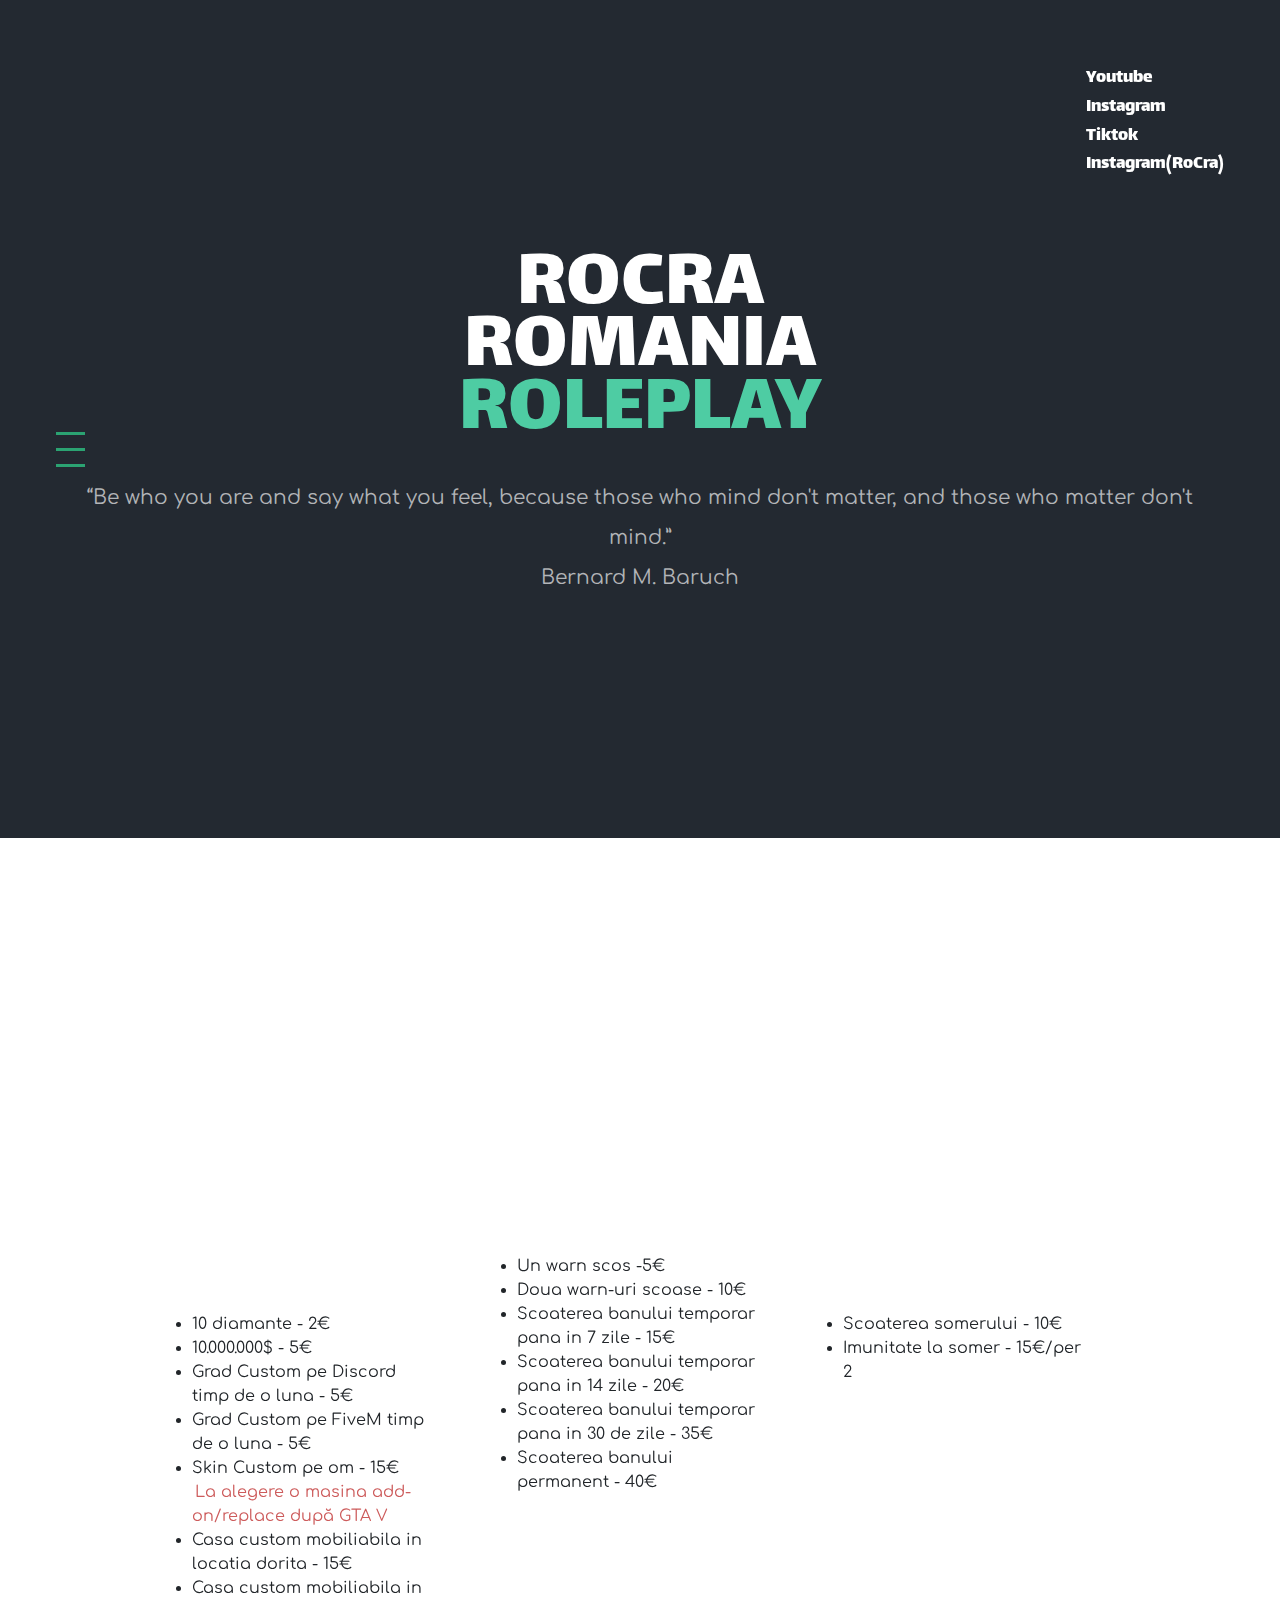
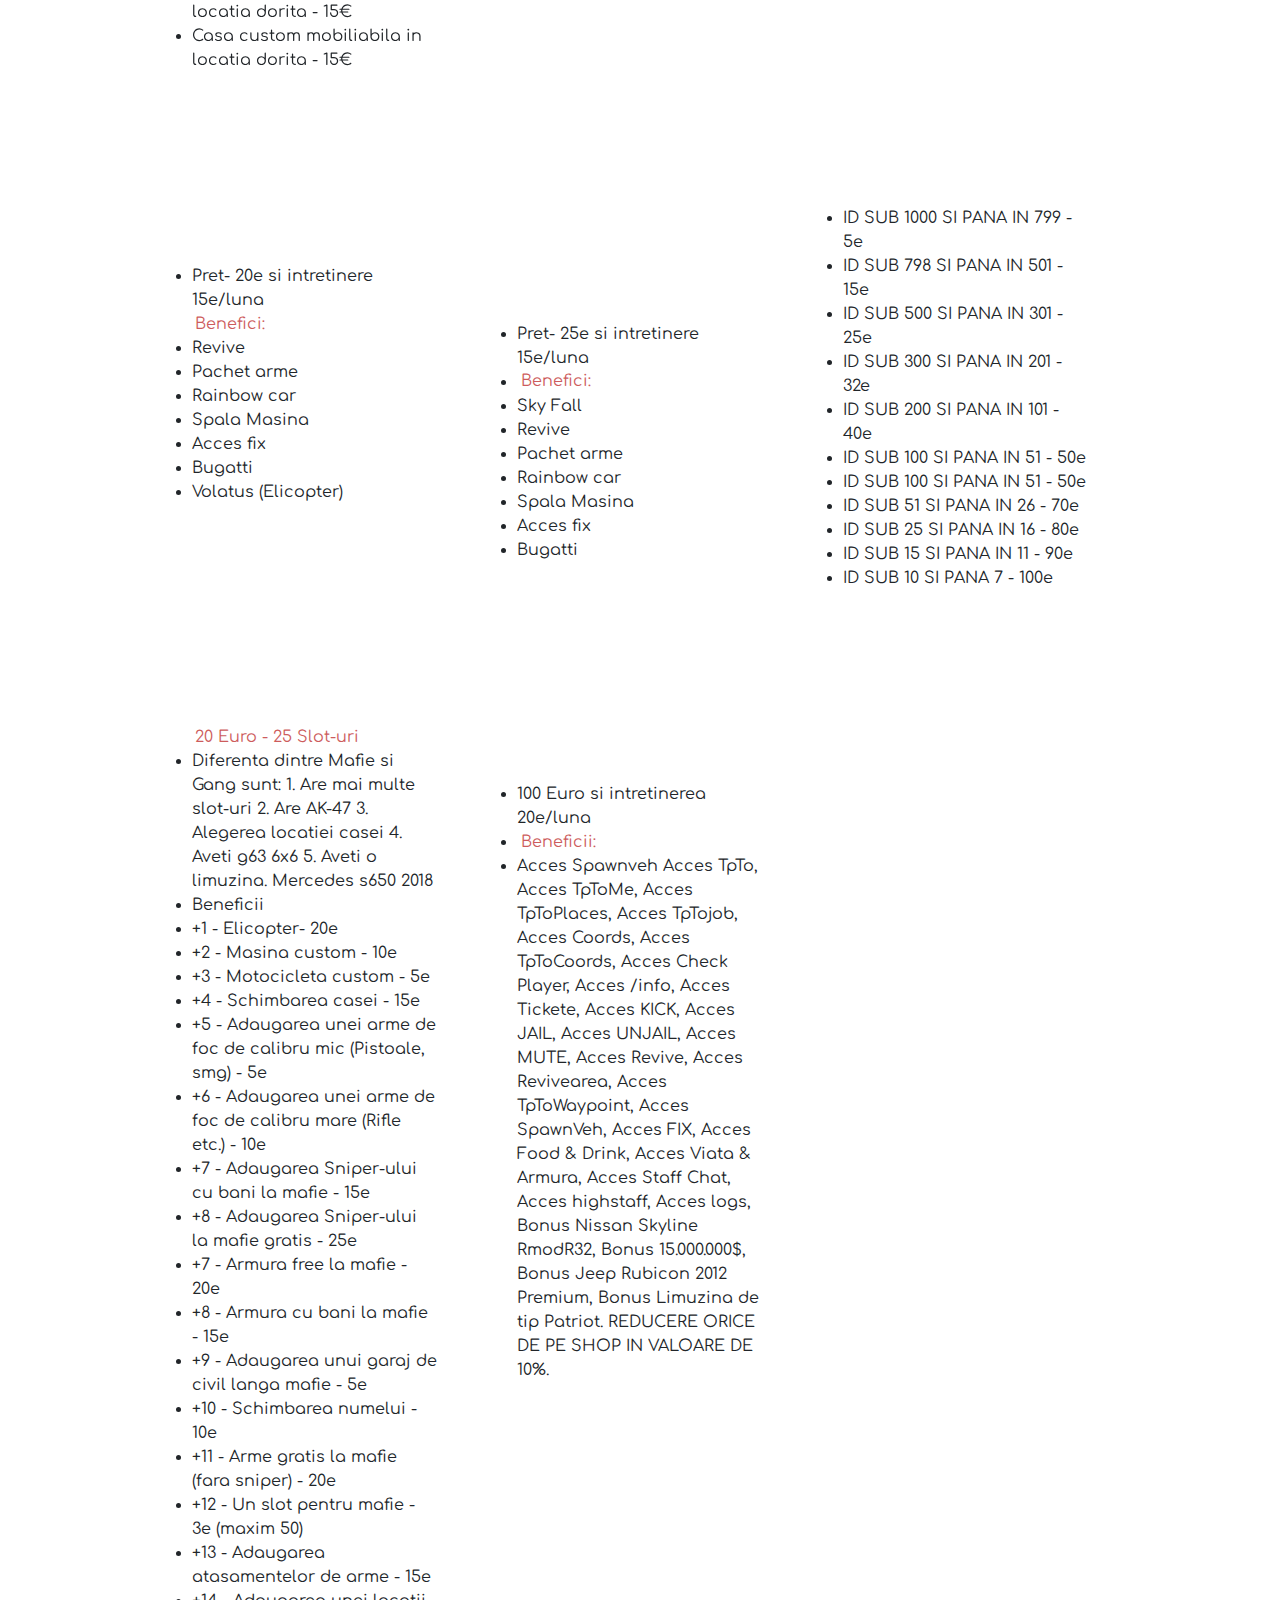
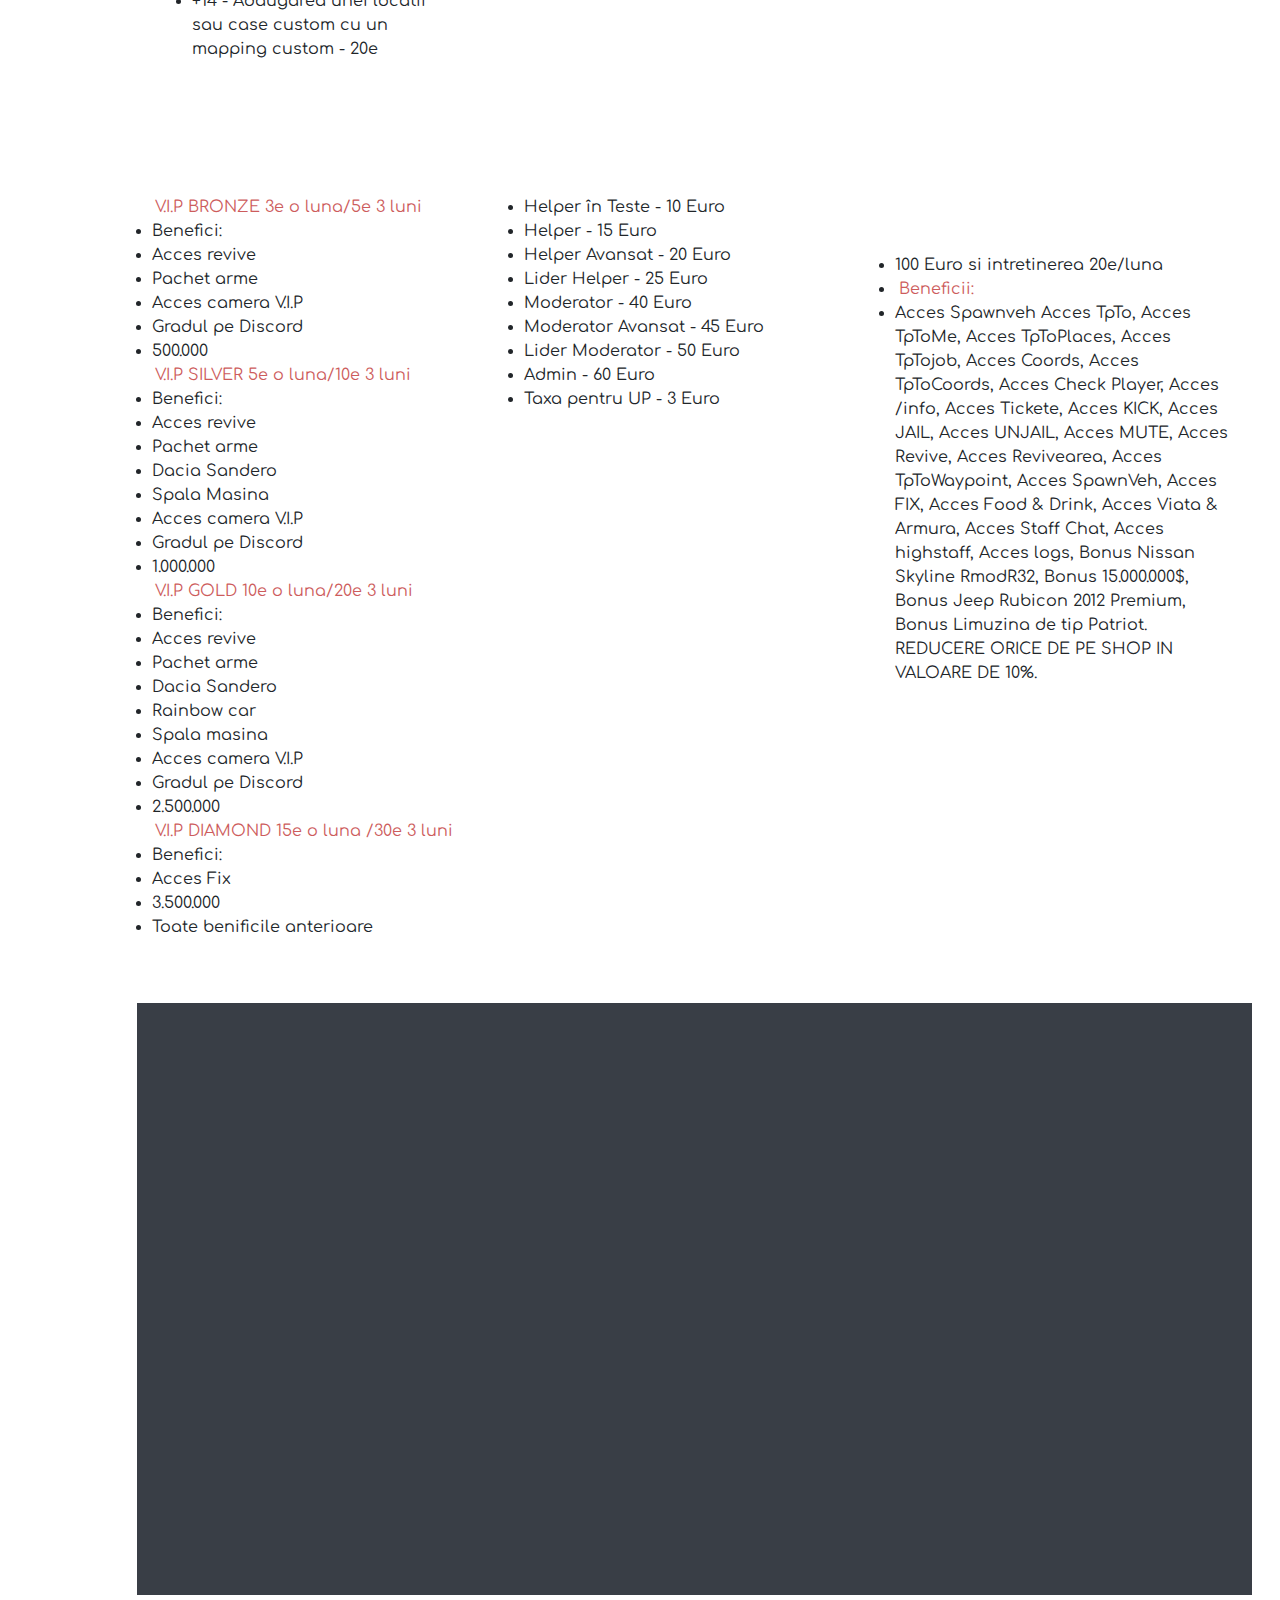
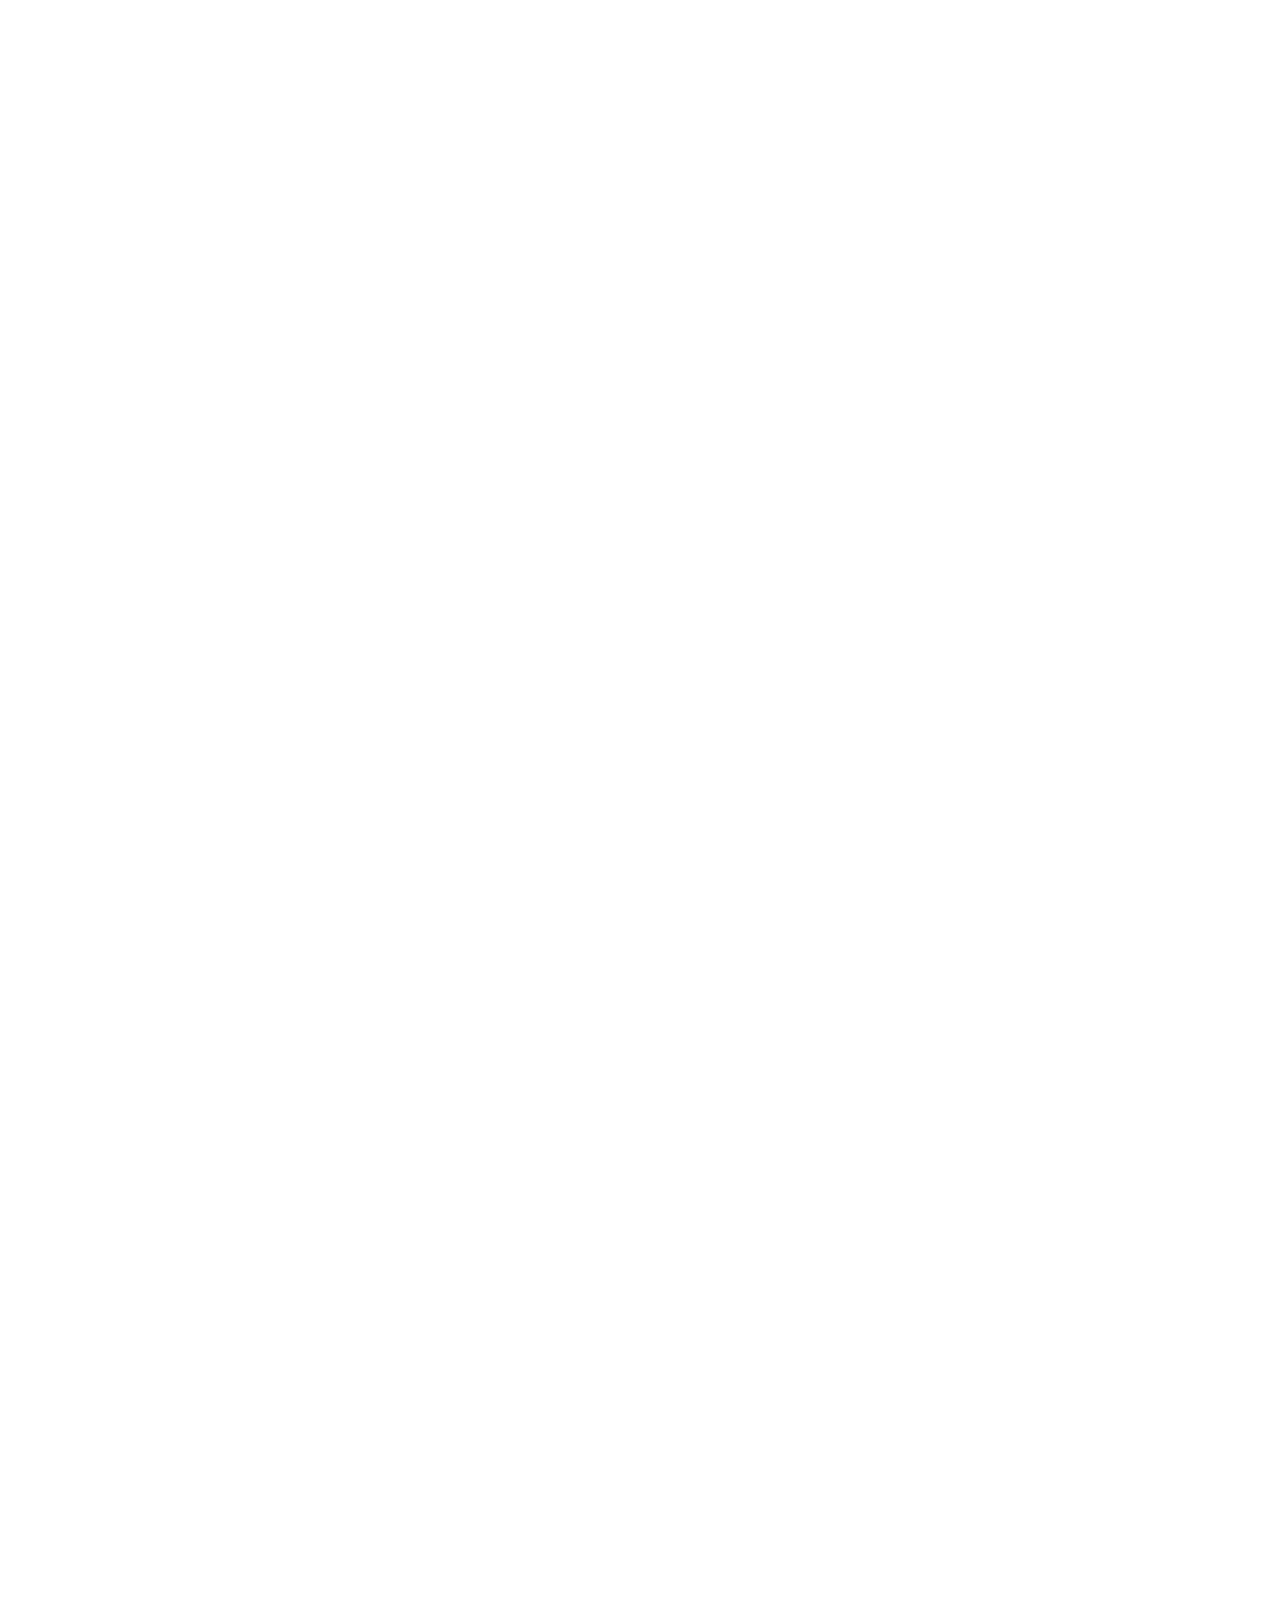
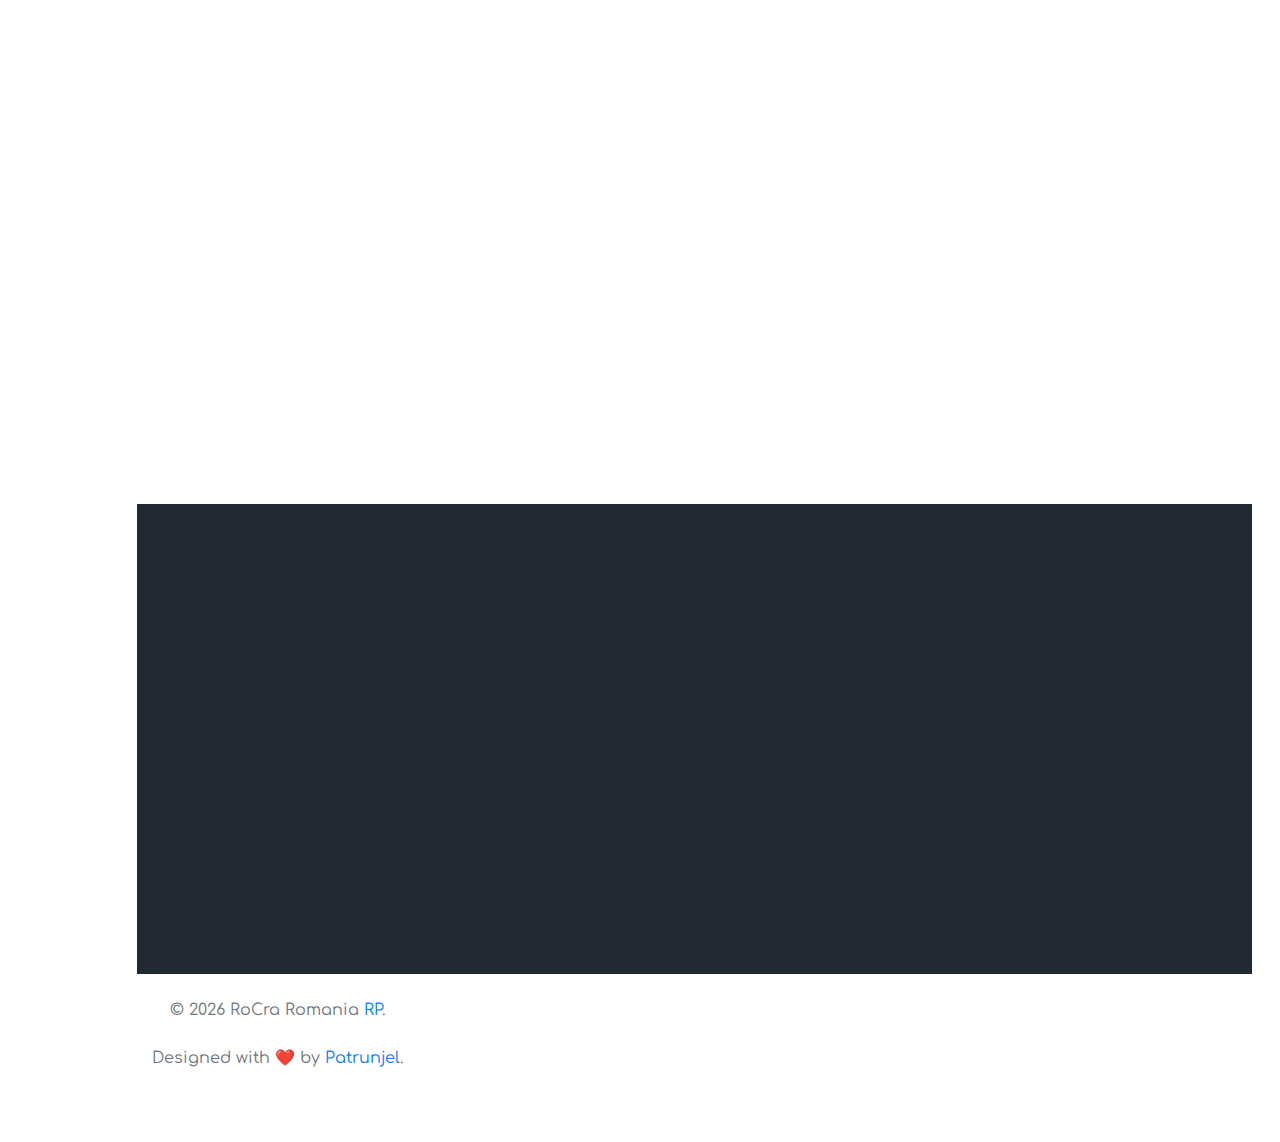
<file: about.html>
<!DOCTYPE html>
<html lang="en">
<head>
    <meta charset="UTF-8">
    <meta name="viewport" content="width=device-width, initial-scale=1.0">
    <title>RoCra/magazin</title>
    <link rel="stylesheet" type="text/css" href="css/bootstrap.min.css">
    <link rel="stylesheet" type="text/css" href="css/fontawesome-all.min.css">
    <link rel="stylesheet" type="text/css" href="css/style.css">
     <link rel="stylesheet" type="text/css" href="css/fonts.css">
        <link rel="icon" type="image/x-icon" href="favicon.ico">
</head>
<body class="inner-page">
<div class="menu-toggle">
    <div class="icon"></div>
</div>
<div class="main-menu">
  
    <div class="menu-links">
        <ul>
            <li><a href="index.html">Acasa</a></li>
            <li><a href="about.html">Magazin</a></li>

        </ul>
    </div>
    <div class="social-media">
     <div class="social-link-holder"><a href="https://www.youtube.com/channel/UCPhTqczQkxnj6daBM_M2HpQ">Youtube</a></div>
        <div class="social-link-holder"><a href="https://www.instagram.com/alex_margoi/">Instagram</a></div>
        <div class="social-link-holder"><a href="https://www.tiktok.com/@alexmaim">Tiktok</a></div>
        <div class="social-link-holder"><a href="https://www.instagram.com/rocraromania/">Instagram(RoCra)</a></div>
    </div>
</div>
<nav class="container-fluid cnav">
    <div class="row">
        <div class="col">
            <div class="logo-holder">
                <a href="index.html"><img class="logo" src="images/logo.svg" alt="CRE8"></a>
            </div>
        </div>
        <div class="col text-right">
            <div class="social-media">
            <div class="social-link-holder"><a href="https://www.youtube.com/channel/UCPhTqczQkxnj6daBM_M2HpQ">Youtube</a></div>
        <div class="social-link-holder"><a href="https://www.instagram.com/alex_margoi/">Instagram</a></div>
        <div class="social-link-holder"><a href="https://www.tiktok.com/@alexmaim">Tiktok</a></div>
        <div class="social-link-holder"><a href="https://www.instagram.com/rocraromania/">Instagram(RoCra)</a></div>
            </div>
        </div>
    </div>
</nav>
<header class="container-fluid header">
    <div class="row">
        <div class="col">
            <div class="lg-text">
                <span>RoCra </span><br>
                <span>Romania</span><br>
                <span class="other-color">Roleplay</span>
            </div>
            <div class="normal-text">
                <p>
“Be who you are and say what you feel, because those who mind don't matter, and those who matter don't mind.”<br> Bernard M. Baruch<br></p>
            </div>
        </div>
    </div>
</header>
<div class="container-fluid process-section">
    <div class="row">
        <div class="col">
            <div class="lg-text"><span class="other-color">DONATIILE SE FAC DOAR LUI MAIM!</span></div>
        </div>
    </div>
    <div class="row">
        <div class="col-md-4">
            <div class="text-box">
                <div class="title">Preturi beneficii in-game</div>
                <li>10 diamante - 2€</li>
                <li>10.000.000$ - 5€</li>
                <li>Grad Custom pe Discord timp de o luna - 5€</li>
                <li>Grad Custom pe FiveM timp de o luna - 5€</li>
                <li>Skin Custom pe om - 15€</li>
                <lu><mark>La alegere o masina add-on/replace după GTA V</lu></mark>
                 <li>Casa custom mobiliabila in locatia dorita - 15€</li>
                  <li>Casa custom mobiliabila in locatia dorita - 15€</li>
                   <li>Casa custom mobiliabila in locatia dorita - 15€</li>

            </div>
        </div>
        <div class="col-md-4">
            <div class="text-box">
                <div class="title">Preturi unban/ unwarn</div>
               <li>Un warn scos -5€</li>
                 <li>Doua warn-uri scoase - 10€</li>
                   <li>Scoaterea banului temporar pana in 7 zile - 15€</li>
                     <li>Scoaterea banului temporar pana in 14 zile - 20€</li>
                       <li>Scoaterea banului temporar pana in 30 de zile - 35€</li>
                       <li>Scoaterea banului permanent - 40€</li>
            </div>
        </div>
        <div class="col-md-4">
            <div class="text-box">
                <div class="title">Preturi beneficii discord:</div>
               <li>Scoaterea somerului - 10€</li>
               <li>Imunitate la somer - 15€/per 2</li>
            </div>
        </div>

    </div>
    <div class="row">
        <div class="col-md-4">
            <div class="text-box">
                <div class="title">Preturi Sponsor Menu</div>
            <li>Pret- 20e si intretinere 15e/luna</li>
           <lu><mark>Benefici:</mark></lu>
            <li>Revive</li>
            <li>Pachet arme</li>
            <li>Rainbow car</li>
            <li>Spala Masina</li>
            <li>Acces fix</li>
            <li>Bugatti</li>
            <li>Volatus (Elicopter)</li>
            </div>
        </div>
        <div class="col-md-4">
            <div class="text-box">
                <div class="title">Preturi Premium menu</div>
               <li>Pret- 25e si intretinere 15e/luna</li>
               <li><mark>Benefici:</mark></li>
               <li>Sky Fall</li>
               <li>Revive</li>
               <li>Pachet arme</li>
               <li>Rainbow car</li>
               <li>Spala Masina</li>
               <li>Acces fix</li>
               <li>Bugatti</li>
            </div>
        </div>
        <div class="col-md-4">
            <div class="text-box">
                <div class="title">Preturi Id-uri</div>
                <li>ID SUB 1000 SI PANA IN 799 - 5e</li>
                <li>ID SUB 798 SI PANA IN 501 - 15e</li>
                <li>ID SUB 500 SI PANA IN 301 - 25e</li>
                <li>ID SUB 300 SI PANA IN 201 - 32e</li>
                <li>ID SUB 200 SI PANA IN 101 - 40e</li>
                <li>ID SUB 100 SI PANA IN 51 - 50e</li>
                <li>ID SUB 100 SI PANA IN 51 - 50e</li>
                <li>ID SUB 51 SI PANA IN 26 - 70e</li>
                <li>ID SUB 25 SI PANA IN 16 - 80e</li>
                <li>ID SUB 15 SI PANA IN 11 - 90e</li>
                <li>ID SUB 10 SI PANA 7 - 100e</li>
        </div>
    </div>

        <div class="col-md-4">
            <div class="text-box">
                <div class="title">Pret MAFIE</div>
              <lu><mark>20 Euro - 25 Slot-uri</mark></lu>                 
             <li>Diferenta dintre Mafie si Gang sunt: 1. Are mai multe slot-uri 2. Are AK-47 3. Alegerea locatiei casei 4. Aveti g63 6x6 5. Aveti o limuzina. Mercedes s650 2018</li>             
                <li>Beneficii</li>
                <li>+1 - Elicopter- 20e</li>
                <li>+2 - Masina custom - 10e</li>
                <li>+3 - Motocicleta custom - 5e</li>
                <li>+4 - Schimbarea casei - 15e</li>
                <li>+5 - Adaugarea unei arme de foc de calibru mic (Pistoale, smg) - 5e</li>
                <li>+6 - Adaugarea unei arme de foc de calibru mare (Rifle etc.) - 10e</li>
                <li>+7 - Adaugarea Sniper-ului cu bani la mafie - 15e</li>
                <li>+8 - Adaugarea Sniper-ului la mafie gratis - 25e</li>
                <li>+7 - Armura free la mafie - 20e</li>
                <li>+8 - Armura cu bani la mafie - 15e</li>
                <li>+9 - Adaugarea unui garaj de civil langa mafie - 5e</li>
                <li>+10 - Schimbarea numelui - 10e</li>
                <li>+11 - Arme gratis la mafie (fara sniper) - 20e</li>
                <li>+12 - Un slot pentru mafie - 3e (maxim 50)</li>
                <li>+13 - Adaugarea atasamentelor de arme - 15e</li>
                <li>+14 - Adaugarea unei locatii sau case custom cu un mapping custom - 20e</li>
            </div>
        </div>
           <div class="col-md-4">
            <div class="text-box">
                <div class="title">Pret SUPPORT ROCRA</div>
                <li>100 Euro si intretinerea 20e/luna</li>
                <li><mark>Beneficii:</mark></li>
                <li>Acces Spawnveh Acces TpTo, Acces TpToMe, Acces TpToPlaces, Acces TpTojob, Acces Coords, Acces TpToCoords, Acces Check Player, Acces /info, Acces Tickete, Acces KICK, Acces JAIL, Acces UNJAIL, Acces MUTE, Acces Revive, Acces Revivearea, Acces TpToWaypoint, Acces SpawnVeh, Acces FIX, Acces Food & Drink, Acces Viata & Armura, Acces Staff Chat, Acces highstaff, Acces logs, Bonus Nissan Skyline RmodR32, Bonus 15.000.000$, Bonus Jeep Rubicon 2012 Premium, Bonus Limuzina de tip Patriot. REDUCERE ORICE DE PE SHOP IN VALOARE DE 10%.</li>
    </div>

    </div>
    <div class="row">
        <div class="col-md-4">
            <div class="text-box">
                <div class="title">Pret V.I.P:</div>
           <lu><mark>V.I.P BRONZE 3e o luna/5e 3 luni</mark></lu>
            <li>Benefici:</li>
            <li>Acces revive</li>
            <li>Pachet arme</li>
            <li>Acces camera V.I.P</li>
            <li>Gradul pe Discord</li>
            <li>500.000</li>
            <lu><mark>V.I.P SILVER 5e o luna/10e 3 luni</mark></lu>
            <li>Benefici:</li>    
            <li>Acces revive</li>   
            <li>Pachet arme</li>    
            <li>Dacia Sandero</li>
            <li>Spala Masina</li>
            <li>Acces camera V.I.P</li>
            <li>Gradul pe Discord</li>     
            <li>1.000.000</li>       
            <lu><mark>V.I.P GOLD 10e o luna/20e 3 luni</mark></lu>
            <li>Benefici:</li>
            <li>Acces revive</li>
            <li>Pachet arme</li>
            <li>Dacia Sandero</li>
            <li>Rainbow car</li>
            <li>Spala masina</li>
            <li>Acces camera V.I.P</li>
            <li>Gradul pe Discord</li>
            <li>2.500.000</li>
            <lu><mark>V.I.P DIAMOND 15e o luna /30e 3 luni</mark></lu>
            <li>Benefici:</li>
            <li>Acces Fix</li>
            <li>3.500.000</li>
            <li>Toate benificile anterioare</li>

         </div>
        </div>
        <div class="col-md-4">
            <div class="text-box">
                <div class="title">Pret STAFF</div>
             <li>Helper în Teste - 10 Euro</li>
             <li>Helper - 15 Euro</li>
             <li>Helper Avansat - 20 Euro</li>
             <li>Lider Helper - 25 Euro</li>
             <li>Moderator - 40 Euro</li>
             <li>Moderator Avansat - 45 Euro</li>   
             <li>Lider Moderator - 50 Euro</li>       
             <li>Admin - 60 Euro</li> 
             <li>Taxa pentru UP - 3 Euro</li> </div>
        </div>
        <div class="col-md-4">
            <div class="text-box">
                <div class="title">Pret SUPPORT ROCRA</div>
                <li>100 Euro si intretinerea 20e/luna</li>
                <li><mark>Beneficii:</mark></li>
                <li>Acces Spawnveh Acces TpTo, Acces TpToMe, Acces TpToPlaces, Acces TpTojob, Acces Coords, Acces TpToCoords, Acces Check Player, Acces /info, Acces Tickete, Acces KICK, Acces JAIL, Acces UNJAIL, Acces MUTE, Acces Revive, Acces Revivearea, Acces TpToWaypoint, Acces SpawnVeh, Acces FIX, Acces Food & Drink, Acces Viata & Armura, Acces Staff Chat, Acces highstaff, Acces logs, Bonus Nissan Skyline RmodR32, Bonus 15.000.000$, Bonus Jeep Rubicon 2012 Premium, Bonus Limuzina de tip Patriot. REDUCERE ORICE DE PE SHOP IN VALOARE DE 10%.</li>
    </div>
</div>
<div class="container-fluid team-section">
    <div class="row">
        <div class="col">
            <div class="extra-lg-text">
                <span>RoCra</span><br>
                <span>Romania</span><br>
                <span>Cumpara</span>
            </div>
        </div>
    </div>
    <div class="team-photos">
        <div class="team-photos-holder">
            <div class="photo-holder"><img src="images/team1.png" alt=""></div>
            <div class="photo-holder"><img src="images/team2.png" alt=""></div>
            <div class="photo-holder"><img src="images/team3.png" alt=""></div>
            <div class="photo-holder"><img src="images/team4.png" alt=""></div>
            <div class="photo-holder"><img src="images/team5.png" alt=""></div>
        </div>
    </div>
</div>
<div class="container-fluid jobs-section padding-for-team no-padding-bottom">
    <div class="row">
        <div class="col">
            <div class="lg-text"><span class="other-color">metode de plata</span></div>
        </div>
    </div>
    <div class="row job-box-row">
        <div class="col-sm-7">
            <div class="job-box">
                <div class="title">1. PayPal</div>
                <div class="subtitle">RoCra Romania RP</div>
            </div>
        </div>
        <div class="col-sm-5">
            <div class="btn-holder">
                <a href="https://discord.gg/mER8HRDT2K" class="cr-btn black ex-padding">Cumpara
</a>
            </div>
        </div>
    </div>
    <div class="row job-box-row">
        <div class="col-sm-7">
            <div class="job-box">
                <div class="title">2. Skrill</div>
                <div class="subtitle">RoCra Romania RP</div>
            </div>
        </div>
        <div class="col-sm-5">
            <div class="btn-holder">
                <a href="https://discord.gg/mER8HRDT2K" class="cr-btn black ex-padding">Cumpara
</a>
            </div>
        </div>
    </div>
    <div class="row job-box-row">
        <div class="col-sm-7">
            <div class="job-box">
                <div class="title">3. Paysafecard (De Romania)</div>
                <div class="subtitle">RoCra Romania RP</div>
            </div>
        </div>
        <div class="col-sm-5">
            <div class="btn-holder">
                <a href="https://discord.gg/mER8HRDT2K" class="cr-btn black ex-padding">Cumpara
</a>
            </div>
        </div>
    </div>
    <div class="row job-box-row">
        <div class="col-sm-7">
            <div class="job-box">
                <div class="title">4. Transfer bancar</div>
                <div class="subtitle">RoCra Romania RP</div>
            </div>
        </div>
        <div class="col-sm-5">
            <div class="btn-holder">
                <a href="https://discord.gg/mER8HRDT2K" class="cr-btn black ex-padding">Cumpara
</a>
            </div>
        </div>
    </div>
      <div class="row job-box-row">
        <div class="col-sm-7">
            <div class="job-box">
                <div class="title">5. Revolut</div>
                <div class="subtitle">RoCra Romania RP</div>
            </div>
        </div>
        <div class="col-sm-5">
            <div class="btn-holder">
                <a href="https://discord.gg/mER8HRDT2K" class="cr-btn black ex-padding">Cumpara
</a>
            </div>
        </div>
    </div>
      <div class="row job-box-row">
        <div class="col-sm-7">
            <div class="job-box">
                <div class="title">6. Skin-uri pe CS (1.5x)</div>
                <div class="subtitle">RoCra Romania RP</div>
            </div>
        </div>
        <div class="col-sm-5">
            <div class="btn-holder">
                <a href="https://discord.gg/mER8HRDT2K" class="cr-btn black ex-padding">Cumpara
</a>
            </div>
        </div>
    </div>
</div>
<div class="container-fluid clients-section">
    <div class="row">
        <div class="col">
            <div class="lg-text">
                <span>ATENTIE! </span><br>
                <span>BANI NU SE DAU</span><br>
                <span>INAPOI!</span><br>
            </div>
            <div class="normal-text">
                <p><mark>Daca sti ca nu esti in stare, nu mai dona ptr asa ceva</mark></p>
                <p><mark>TOATE DONATILE SE DAU LUI @1 | AlexMAIM 🦅 sau @2 | VAC YDA . Orice donatie data altei persoane, nu se va lua in considerare!</mark>
            </div>
            
        </div>
    </div>
</div>

<footer class="container-fluid footer">

        <div class="col">
            <div class="contact-info-holder">
                <div class="title">discord</div>
                <div class="contact-info"><a href="https://discord.gg/mER8HRDT2K">discord.gg/mER8HRDT2K</a></div>
                <div class="social-media">
                    <div class="social-link-holder"><a href="https://www.youtube.com/channel/UCPhTqczQkxnj6daBM_M2HpQ">Youtube</a></div>
        <div class="social-link-holder"><a href="https://www.instagram.com/alex_margoi/">Instagram</a></div>
        <div class="social-link-holder"><a href="https://www.tiktok.com/@alexmaim">Tiktok</a></div>
        <div class="social-link-holder"><a href="https://www.instagram.com/rocraromania/">Instagram(RoCra)</a></div>
                </div>
            </div>
        </div>
    </div>
     <div class="row">
            <div class="col-12">
                <div class="text-center">
                      <p class="my-4 text-muted">©
                        <script>document.write(new Date().getFullYear())</script> RoCra Romania <i
                            class="mdi mdi-heart text-danger"></i>  <a href="https://discord.gg/mER8HRDT2K"
                            target="_blank" class="text-reset">RP</a>.
                    </p>
                    <p class="my-4 text-muted">
                        Designed with ❤️ <i
                            class="mdi mdi-heart text-danger"></i> by <a href="https://discord.com/users/906988239838122025"
                            target="_blank" class="text-reset">Patrunjel</a>.
                    </p>
                </div>
            </div>
</footer>
<script src="js/jquery.min.js"></script>
<script src="js/popper.min.js"></script>
<script src="js/bootstrap.min.js"></script>
<script src="js/anime.min.js"></script>
<script src="js/scrollreveal.min.js"></script>
<script src="js/main.js"></script>
</body>
</html>
</file>
<file: css/style.css>
/*------------------------------------------------------------------
 * Theme Name: CRE8
 * Theme URI: https://www.brandio.io/envato/cre8
 * Author: Brandio
 * Author URI: https://www.brandio.io/
 * Description: A Bootstrap Responsive HTML5 Template
 * Version: 1.0
 * Licensed under MIT (https://github.com/twbs/bootstrap/blob/master/LICENSE)
 * Bootstrap v4.1 (http://getbootstrap.com)
 * Copyright 2019 Brandio.
 -------------------------------------------------------------------*/
/*------------------------------------------------------------------
[Table of contents]

1. General Styles.
2. Header Styles
3. Box Contentt Styles
4. Default Content Styles
5. Clients Section Styles
6. Other Content Styles
7. Process Section Styles
8. Team Section Styles
9. Jobs Section Styles
10. Blog Section Styles
11. Post Section Styles
12. Few Contact Styles
13. Jobs Section Styles
14. Social Row Styles
15. Project Info Styles
16. Footer Styles
17. Responsive Styles.
-------------------------------------------------------------------*/
@import url("https://fonts.googleapis.com/css?family=Comfortaa&display=swap");

@import url("https://fonts.googleapis.com/css?family=Lalezar&display=swap");
/* -----------------------------------
    1 - General Styles
------------------------------------*/
::selection {
    background-color: rgba(137, 139, 145, 0.7);
}

*, body {
    font-family: 'Comfortaa', cursive;
    font-weight: 400;
    -webkit-font-smoothing: antialiased;
    text-rendering: optimizeLegibility;
    -moz-osx-font-smoothing: grayscale;
}

h1, h2, h3, h4, h5, h6 {
    font-family: "Lalezar", cursive;
}

.cr-btn {
    display: inline-block;
    font-family: "Lalezar", cursive;
    font-size: 1.45rem;
    color: #fff;
    text-transform: uppercase;
    padding: 1.3rem 2.1rem 1rem;
    border-radius: 10rem;
    -webkit-box-shadow: inset 0 0 0 0.25rem #fff;
    box-shadow: inset 0 0 0 0.25rem #fff;
    -webkit-transition: all 0.3s ease-in-out;
    transition: all 0.3s ease-in-out;
}

.cr-btn:hover, .cr-btn:focus {
    color: #232931;
    text-decoration: none;
    -webkit-box-shadow: inset 0 0 0 3.25rem #fff;
    box-shadow: inset 0 0 0 3.25rem #fff;
}

.cr-btn.primary {
    color: #fff;
    -webkit-box-shadow: inset 0 0 0 0.28rem #4ECCA3;
    box-shadow: inset 0 0 0 0.28rem #4ECCA3;
}

.cr-btn.primary:hover, .cr-btn.primary:focus {
    color: #fff;
    -webkit-box-shadow: inset 0 0 0 3.25rem #4ECCA3;
    box-shadow: inset 0 0 0 3.25rem #4ECCA3;
}

.cr-btn.black {
    color: #000;
    -webkit-box-shadow: inset 0 0 0 0.28rem #000;
    box-shadow: inset 0 0 0 0.28rem #000;
}

.cr-btn.black:hover, .cr-btn.black:focus {
    color: #fff;
    -webkit-box-shadow: inset 0 0 0 3.25rem #000;
    box-shadow: inset 0 0 0 3.25rem #000;
}

.cr-btn.ex-padding {
    padding: 1.3rem 3.7rem 1rem;
}

body {
    overflow-x: hidden;
    -webkit-transition: all 500ms cubic-bezier(1, -0.02, 0.25, 0.75);
    transition: all 500ms cubic-bezier(1, -0.02, 0.25, 0.75);
}

body.menu-open {
    padding-left: 30rem;
}

.menu-toggle {
    position: fixed;
    z-index: 99999;
    width: 1.8rem;
    height: 2.2rem;
    cursor: pointer;
    left: 3.5rem;
    top: 50%;
    margin-top: -1.1rem;
    mix-blend-mode: difference;
    -webkit-transition: all 500ms cubic-bezier(1, -0.02, 0.25, 0.75);
    transition: all 500ms cubic-bezier(1, -0.02, 0.25, 0.75);
}

.menu-toggle .icon {
    position: absolute;
    display: inline-block;
    top: 0;
    left: 0;
    width: 100%;
    height: 3px;
    background-color: #4ECCA3;
    -webkit-transition: all 0.4s ease;
    transition: all 0.4s ease;
}

.menu-toggle .icon:before, .menu-toggle .icon:after {
    content: "";
    position: absolute;
    left: 0;
    width: 100%;
    height: 100%;
    background-color: #4ECCA3;
    -webkit-transform-origin: center;
    -moz-transform-origin: center;
    -ms-transform-origin: center;
    transform-origin: center;
    -webkit-transition: all 0.4s ease;
    transition: all 0.4s ease;
}

.menu-toggle .icon:before {
    top: 1rem;
}

.menu-toggle .icon:after {
    top: 2rem;
}

.menu-toggle.open {
    left: 29.1rem;
}

.menu-toggle.open .icon {
    background-color: transparent;
}

.menu-toggle.open .icon:before {
    -webkit-transform: rotate(45deg) scaleX(1.4);
    -moz-transform: rotate(45deg) scaleX(1.4);
    -ms-transform: rotate(45deg) scaleX(1.4);
    transform: rotate(45deg) scaleX(1.4);
}

.menu-toggle.open .icon:after {
    top: 1rem;
    -webkit-transform: rotate(-45deg) scaleX(1.4);
    -moz-transform: rotate(-45deg) scaleX(1.4);
    -ms-transform: rotate(-45deg) scaleX(1.4);
    transform: rotate(-45deg) scaleX(1.4);
}

.main-menu {
    position: fixed;
    top: 0;
    left: -30rem;
    height: 100%;
    width: 30rem;
    background-color: #393E46;
    text-align: right;
    padding: 3rem 4rem;
    overflow-y: hidden;
    z-index: 9999;
    -webkit-transition: all 500ms cubic-bezier(1, -0.02, 0.25, 0.75);
    transition: all 500ms cubic-bezier(1, -0.02, 0.25, 0.75);
}

.main-menu.opened {
    left: 0;
}

.main-menu .contant-info {
    margin-bottom: 4rem;
}

.main-menu .contant-info div {
    font-family: "Lalezar", cursive;
    font-size: 1.3rem;
    color: #777A80;
}

.main-menu .contant-info div a {
    font-family: "Lalezar", cursive;
    font-size: 1.3rem;
    color: #777A80;
    -webkit-transition: all 0.3s ease;
    transition: all 0.3s ease;
}

.main-menu .contant-info div a:hover, .main-menu .contant-info div a:focus {
    color: #4ECCA3;
    text-decoration: none;
}

.main-menu .menu-links {
    margin-bottom: 6rem;
}

.main-menu .menu-links ul {
    padding: 0;
    margin: 0;
    list-style: none;
}

.main-menu .menu-links ul li {
    overflow: hidden;
    padding-top: 0.5rem;
}

.main-menu .menu-links ul li a {
    display: inline-block;
    font-size: 5.3rem;
    line-height: 3.4rem;
    font-family: "Lalezar", cursive;
    color: #14181C;
    text-transform: uppercase;
    -webkit-transition: all 0.5s ease;
    transition: all 0.5s ease;
}

.main-menu .menu-links ul li a:hover, .main-menu .menu-links ul li a:focus {
    color: #fff;
    text-decoration: none;
}

.main-menu .social-media {
    display: inline-block;
    opacity: 1;
    pointer-events: all;
    -webkit-transform: translateY(0);
    -moz-transform: translateY(0);
    -ms-transform: translateY(0);
    transform: translateY(0);
    -webkit-transition: all 0.3s ease;
    transition: all 0.3s ease;
}

.main-menu .social-media .social-link-holder {
    text-align: right;
}

.main-menu .social-media .social-link-holder a {
    font-size: 1.2rem;
    font-family: "Lalezar", cursive;
    color: #A8AAAD;
    -webkit-transition: all 0.3s ease;
    transition: all 0.3s ease;
}

.main-menu .social-media .social-link-holder a:hover, .main-menu .social-media .social-link-holder a:focus {
    color: #8b8d91;
    text-decoration: none;
}

/* -----------------------------------
    2 - Header Styles
------------------------------------*/
.cnav {
    position: fixed;
    width: 100%;
    z-index: 999;
    padding: 4rem 3.5rem;
    pointer-events: none;
    -webkit-transition: all 0.3s ease;
    transition: all 0.3s ease;
}

.cnav .logo-holder {
    display: inline-block;
    pointer-events: all;
}

.cnav .logo-holder img {
    width: 2.4rem;
}

.cnav .social-media {
    display: inline-block;
    opacity: 1;
    pointer-events: all;
    -webkit-transform: translateY(0);
    -moz-transform: translateY(0);
    -ms-transform: translateY(0);
    transform: translateY(0);
    -webkit-transition: all 0.3s ease;
    transition: all 0.3s ease;
}

.cnav .social-media .social-link-holder {
    text-align: left;
}

.cnav .social-media .social-link-holder a {
    font-size: 1.2rem;
    font-family: "Lalezar", cursive;
    color: #fff;
    -webkit-transition: all 0.3s ease;
    transition: all 0.3s ease;
}

.cnav .social-media .social-link-holder a:hover, .cnav .social-media .social-link-holder a:focus {
    color: #898b91;
    text-decoration: none;
}

.cnav .social-media.hide {
    -webkit-transform: translateY(-13rem);
    -moz-transform: translateY(-13rem);
    -ms-transform: translateY(-13rem);
    transform: translateY(-13rem);
}

.cnav.blend {
    mix-blend-mode: difference;
}

.header {
    background-color: #232931;
    text-align: center;
    padding: 16rem 3.5rem 14rem;
}

.header .mouse-scroll {
    position: absolute;
    display: inline-block;
    bottom: 3rem;
    left: 50%;
    margin-left: -0.8rem;
    width: 1.6rem;
    height: 2.4rem;
    border-radius: 2rem;
    background-color: rgba(255, 255, 255, 0.15);
    pointer-events: none;
    -webkit-box-shadow: 0 0.3rem 5rem rgba(0, 0, 0, 0.24);
    box-shadow: 0 0.3rem 5rem rgba(0, 0, 0, 0.24);
    -webkit-transition: all 0.6s ease;
    transition: all 0.6s ease;
}

.header .mouse-scroll:before {
    position: absolute;
    content: "";
    top: 0.5rem;
    left: 50%;
    margin-left: -0.1rem;
    width: 0.2rem;
    height: 0.4rem;
    border-radius: 1rem;
    background-color: rgba(255, 255, 255, 0.21);
    -webkit-animation: m-an 2s ease infinite;
    -moz-animation: m-an 2s ease infinite;
    -ms-animation: m-an 2s ease infinite;
    animation: m-an 2s ease infinite;
}

.header .mouse-scroll.hide {
    opacity: 0;
}

.header .mouse-scroll.hide:before {
    opacity: 0;
    -webkit-animation: none;
    -moz-animation: none;
    -ms-animation: none;
    animation: none;
    -webkit-transition: all 0.6s ease;
    transition: all 0.6s ease;
}

@-webkit-keyframes m-an {
    0% {
        top: 0.5rem;
        height: 0.2rem;
        opacity: 0;
    }

    15% {
        top: 0.7rem;
        height: 0.6rem;
        opacity: 1;
    }

    50% {
        top: 0.9rem;
        height: 0.6rem;
        opacity: 1;
    }

    70% {
        top: 1rem;
        height: 0.5rem;
        opacity: 1;
    }

    90% {
        top: 1.2rem;
        height: 0.5rem;
        opacity: 0;
    }

    100% {
        top: 1.2rem;
        height: 0.5rem;
        opacity: 0;
    }
}

@-moz-keyframes m-an {
    0% {
        top: 0.5rem;
        height: 0.2rem;
        opacity: 0;
    }

    15% {
        top: 0.7rem;
        height: 0.6rem;
        opacity: 1;
    }

    50% {
        top: 0.9rem;
        height: 0.6rem;
        opacity: 1;
    }

    70% {
        top: 1rem;
        height: 0.5rem;
        opacity: 1;
    }

    90% {
        top: 1.2rem;
        height: 0.5rem;
        opacity: 0;
    }

    100% {
        top: 1.2rem;
        height: 0.5rem;
        opacity: 0;
    }
}

@-ms-keyframes m-an {
    0% {
        top: 0.5rem;
        height: 0.2rem;
        opacity: 0;
    }

    15% {
        top: 0.7rem;
        height: 0.6rem;
        opacity: 1;
    }

    50% {
        top: 0.9rem;
        height: 0.6rem;
        opacity: 1;
    }

    70% {
        top: 1rem;
        height: 0.5rem;
        opacity: 1;
    }

    90% {
        top: 1.2rem;
        height: 0.5rem;
        opacity: 0;
    }

    100% {
        top: 1.2rem;
        height: 0.5rem;
        opacity: 0;
    }
}

@keyframes m-an {
    0% {
        top: 0.5rem;
        height: 0.2rem;
        opacity: 0;
    }

    15% {
        top: 0.7rem;
        height: 0.6rem;
        opacity: 1;
    }

    50% {
        top: 0.9rem;
        height: 0.6rem;
        opacity: 1;
    }

    70% {
        top: 1rem;
        height: 0.5rem;
        opacity: 1;
    }

    90% {
        top: 1.2rem;
        height: 0.5rem;
        opacity: 0;
    }

    100% {
        top: 1.2rem;
        height: 0.5rem;
        opacity: 0;
    }
}

.extra-lg-text {
    color: #fff;
    text-align: center;
    font-family: "Lalezar", cursive;
    font-size: 6.9rem;
    line-height: 5rem;
    text-transform: uppercase;
}

.extra-lg-text span {
    display: inline-block;
    font-family: "Lalezar", cursive;
}

.extra-lg-text .other-color {
    color: #4ECCA3;
    font-family: "Lalezar", cursive;
}

/*
.inner-page{
    .header{
        background-color: #393E46;
    }
}
*/
/* -----------------------------------
    3 - Box Contentt Styles
------------------------------------*/
.box-content {
    padding: 0;
}

.box-content .row {
    margin: 0;
}

.box-content .row div[class^="col"] {
    padding: 0;
}

.boxy {
    position: relative;
    height: 100%;
    padding: 12rem 6rem;
}

.boxy h1.title {
    font-size: 4.1rem;
    line-height: 3.4rem;
    margin: 0;
    margin-bottom: 3rem;
}

.boxy .text ul {
    padding: 0;
    margin: 0;
    list-style: none;
}

.boxy .text ul li {
    font-family: "Lalezar", cursive;
    text-transform: uppercase;
    font-size: 1.2rem;
}

.boxy .bottom-text {
    text-align: center;
}

.boxy .bottom-text .link {
    font-family: "Lalezar", cursive;
    text-transform: uppercase;
    color: #fff;
    font-size: 1.3rem;
}

.boxy .bottom-text .link a {
    font-family: "Lalezar", cursive;
    text-transform: uppercase;
    color: #fff;
    font-size: 1.3rem;
    -webkit-transition: all 0.3s ease;
    transition: all 0.3s ease;
}

.boxy .bottom-text .link a:hover, .boxy .bottom-text .link a:focus {
    color: #abadb3;
    text-decoration: none;
}

.boxy .bottom-text .text {
    color: #fff;
    font-size: 1.2rem;
}

.boxy .project-link-full {
    position: absolute;
    display: inline-block;
    top: 0;
    left: 0;
    width: 100%;
    height: 100%;
}

.boxy.c1-color {
    background-color: #EEEEEE;
}

.boxy.c1-color h1.title {
    color: #232931;
}

.boxy.c1-color .text {
    color: rgba(0, 0, 0, 0.66);
}

.boxy.c1-color .slg-text {
    color: #232931;
}

.boxy.c1-color .normal-lg-text p {
    color: rgba(0, 0, 0, 0.66);
}

.boxy.primary-color {
    background-color: #4ECCA3;
}

.boxy.primary-color h1.title {
    color: #232931;
}

.boxy.primary-color .text {
    color: rgba(0, 0, 0, 0.66);
}

.boxy.primary-color .slg-text {
    color: #fff;
}

.boxy.primary-color .normal-lg-text p {
    color: #fff;
}

.boxy.default-color {
    background-color: #232931;
}

.boxy.default-color h1.title {
    color: #EEEEEE;
}

.boxy.default-color .text {
    color: rgba(216, 216, 216, 0.66);
}

.boxy.default-color .slg-text {
    color: #fff;
}

.boxy.default-color .normal-lg-text p {
    color: rgba(255, 255, 255, 0.66);
}

.boxy.c2-color {
    background-color: #393E46;
}

.boxy.c2-color h1.title {
    color: #EEEEEE;
}

.boxy.c2-color .text {
    color: rgba(216, 216, 216, 0.66);
}

.boxy.c2-color .slg-text {
    color: #fff;
}

.boxy.c2-color .normal-lg-text p {
    color: rgba(255, 255, 255, 0.66);
}

.boxy.img-box {
    position: relative;
    padding: 4rem;
    min-height: 652px;
    z-index: 1;
    display: -webkit-box;
    display: -moz-box;
    display: -ms-flexbox;
    display: -webkit-flex;
    display: flex;
    -moz-justify-content: center;
    -webkit-justify-content: center;
    -ms-justify-content: center;
    justify-content: center;
    -moz-align-items: flex-end;
    -webkit-align-items: flex-end;
    -ms-align-items: flex-end;
    align-items: flex-end;
    overflow: hidden;
}

.boxy.img-box:before {
    content: "";
    position: absolute;
    top: 0;
    left: 0;
    width: 100%;
    height: 100%;
    background-color: #232931;
    opacity: 0;
    z-index: -1;
    -webkit-transform-origin: center center;
    -moz-transform-origin: center center;
    -ms-transform-origin: center center;
    transform-origin: center center;
    -webkit-transform: scale(0.9);
    -moz-transform: scale(0.9);
    -ms-transform: scale(0.9);
    transform: scale(0.9);
    -webkit-transition: all 0.4s ease;
    transition: all 0.4s ease;
}

.boxy.img-box .img img {
    display: block;
    width: 100%;
    height: 100%;
    object-fit: cover;
}

.boxy.img-box .img {
    content: "";
    position: absolute;
    top: 0;
    left: 0;
    width: 100%;
    height: 100%;
    z-index: -2;
    background-size: cover;
    background-position: center;
    background-repeat: no-repeat;
    -webkit-transform-origin: center center;
    -moz-transform-origin: center center;
    -ms-transform-origin: center center;
    transform-origin: center center;
    -webkit-transform: scale(1);
    -moz-transform: scale(1);
    -ms-transform: scale(1);
    transform: scale(1);
    -webkit-transition: all 2s ease;
    transition: all 2s ease;
}

.boxy.img-box:hover .img, .boxy.img-box:focus .img {
    -webkit-transform: scale(1.1);
    -moz-transform: scale(1.1);
    -ms-transform: scale(1.1);
    transform: scale(1.1);
}

.boxy.img-box:hover:before, .boxy.img-box:focus:before {
    opacity: 0.8;
    -webkit-transform: scale(1);
    -moz-transform: scale(1);
    -ms-transform: scale(1);
    transform: scale(1);
}

/* -----------------------------------
    4 - Default Content Styles
------------------------------------*/
.default-content {
    background-color: #232931;
    text-align: center;
    padding: 10rem 3.5rem 8rem;
}

.default-content .lg-text {
    margin-bottom: 2.2rem;
}

.default-content p {
    color: rgba(255, 255, 255, 0.66);
    font-size: 1.26rem;
    line-height: 2.5rem;
}

.default-content .normal-text {
    margin-bottom: 5rem;
}

.lg-text {
    color: #fff;
    text-align: center;
    font-family: "Lalezar", cursive;
    font-size: 5.3rem;
    line-height: 3.9rem;
    text-transform: uppercase;
    margin-bottom: 2.2rem;
}

.lg-text span {
    font-family: "Lalezar", cursive;
    display: inline-block;
}

.lg-text .other-color {
    color: #4ECCA3;
    font-family: "Lalezar", cursive;
}

.normal-text p {
    color: rgba(255, 255, 255, 0.66);
    font-size: 1.26rem;
    line-height: 2.5rem;
}

.slg-text {
    color: #fff;
    text-align: center;
    font-family: "Lalezar", cursive;
    font-size: 5rem;
    line-height: 3.9rem;
    text-transform: uppercase;
    margin-bottom: 5rem;
}

.slg-text span {
    font-family: "Lalezar", cursive;
    display: inline-block;
}

.slg-text .other-color {
    color: #4ECCA3;
    font-family: "Lalezar", cursive;
}

.normal-lg-text {
    text-align: center;
}

.normal-lg-text p {
    font-family: "Lalezar", cursive;
    color: rgba(255, 255, 255, 0.66);
    font-size: 2.5rem;
    line-height: 3.3rem;
}

.normal-lg-text p a {
    font-family: "Lalezar", cursive;
    color: rgba(255, 255, 255, 0.66);
    font-size: 2rem;
    line-height: 3.3rem;
}

/* -----------------------------------
    5 - Clients Section Styles
------------------------------------*/
.clients-section {
    background-color: #fff;
    text-align: left;
    padding: 10rem 10rem 3rem;
}

.clients-section .lg-text {
    color: #000;
    text-align: left;
    margin-bottom: 2.2rem;
}

.clients-section p {
    color: rgba(0, 0, 0, 0.66);
    font-size: 1.26rem;
    line-height: 2.5rem;
}

.clients-section .normal-text {
    margin-bottom: 5rem;
}

.clients-section .clients-logos {
    display: -webkit-box;
    display: -moz-box;
    display: -ms-flexbox;
    display: -webkit-flex;
    display: flex;
    -moz-flex-flow: row wrap;
    -webkit-flex-flow: row wrap;
    -ms-flex-flow: row wrap;
    flex-flow: row wrap;
    width: 100%;
}

.clients-section .clients-logos .logo-holder {
    -moz-flex: 1 1 25%;
    -webkit-flex: 1 1 25%;
    -ms-flex: 1 1 25%;
    flex: 1 1 25%;
    margin-bottom: 5rem;
}

.clients-section .clients-logos .logo-holder img {
    max-height: 2.8rem;
}

/* -----------------------------------
    6 - Other Content Styles
------------------------------------*/
.other-content {
    background-color: #393E46;
    text-align: center;
    padding: 9rem 3.5rem 7rem;
}

.other-content .lg-text {
    margin-bottom: 2.2rem;
}

.other-content p {
    color: rgba(255, 255, 255, 0.66);
    font-size: 1.26rem;
    line-height: 2.5rem;
}

.other-content .normal-text {
    margin-bottom: 4rem;
}

/* -----------------------------------
    7 - Process Section Styles
------------------------------------*/
.process-section {
    background-color: #fff;
    text-align: left;
    padding: 8rem 12rem 3rem;
}

.process-section .lg-text {
    text-align: left;
}

.process-section p {
    color: rgba(0, 0, 0, 0.66);
    margin-bottom: 6rem;
}

.process-section > .row {
    margin-right: -40px;
    margin-left: -40px;
}

.process-section > .row > div[class^="col"] {
    padding-right: 40px;
    padding-left: 40px;
}

.text-box {
    margin-bottom: 4rem;
}

.text-box .title {
    font-family: "Lalezar", cursive;
    font-size: 2.4rem;
    margin-bottom: 0.8rem;
}

.text-box p {
    color: rgba(0, 0, 0, 0.66);
    font-size: 1.26rem;
    line-height: 2.5rem;
}

/* -----------------------------------
    8 - Team Section Styles
------------------------------------*/
.team-section {
    position: relative;
    background-color: #393E46;
    padding: 10rem 8rem 12rem;
    z-index: 10;
}

.team-section .team-photos {
    position: absolute;
    left: 0;
    bottom: -12.25rem;
    width: 100%;
    padding-bottom: 5rem;
    overflow: hidden;
    white-space: nowrap;
    -webkit-touch-callout: none;
    -webkit-user-select: none;
    -khtml-user-select: none;
    -moz-user-select: none;
    -ms-user-select: none;
    user-select: none;
}

.team-section .team-photos .photo-holder {
    position: relative;
    display: inline-block;
    margin: 0 2.4rem;
}

.team-section .team-photos .photo-holder img {
    border-radius: 10rem;
    width: 14.5rem;
}

.team-section .team-photos .photo-holder:nth-child(odd) {
    bottom: -3.5rem;
}

@-webkit-keyframes photos-move {
    0% {
        -webkit-transform: translateX(0);
        -moz-transform: translateX(0);
        -ms-transform: translateX(0);
        transform: translateX(0);
    }

    100% {
        -webkit-transform: translateX(-140%);
        -moz-transform: translateX(-140%);
        -ms-transform: translateX(-140%);
        transform: translateX(-140%);
    }
}

@-moz-keyframes photos-move {
    0% {
        -webkit-transform: translateX(0);
        -moz-transform: translateX(0);
        -ms-transform: translateX(0);
        transform: translateX(0);
    }

    100% {
        -webkit-transform: translateX(-140%);
        -moz-transform: translateX(-140%);
        -ms-transform: translateX(-140%);
        transform: translateX(-140%);
    }
}

@-ms-keyframes photos-move {
    0% {
        -webkit-transform: translateX(0);
        -moz-transform: translateX(0);
        -ms-transform: translateX(0);
        transform: translateX(0);
    }

    100% {
        -webkit-transform: translateX(-140%);
        -moz-transform: translateX(-140%);
        -ms-transform: translateX(-140%);
        transform: translateX(-140%);
    }
}

@keyframes photos-move {
    0% {
        -webkit-transform: translateX(0);
        -moz-transform: translateX(0);
        -ms-transform: translateX(0);
        transform: translateX(0);
    }

    100% {
        -webkit-transform: translateX(-140%);
        -moz-transform: translateX(-140%);
        -ms-transform: translateX(-140%);
        transform: translateX(-140%);
    }
}

/* -----------------------------------
    9 - Jobs Section Styles
------------------------------------*/
.jobs-section {
    background-color: #fff;
    text-align: left;
    padding: 10rem 10rem 3rem;
}

.jobs-section .lg-text {
    text-align: left;
    margin-bottom: 7rem;
}

.jobs-section .job-box-row {
    margin-bottom: 5rem;
}

.jobs-section .job-box-row:last-child {
    margin-bottom: 0;
}

.jobs-section .job-box .title {
    font-family: "Lalezar", cursive;
    font-size: 2.4rem;
    line-height: 2.5rem;
    text-transform: uppercase;
}

.jobs-section .job-box .subtitle {
    color: rgba(0, 0, 0, 0.66);
    font-size: 1.26rem;
    line-height: 2.5rem;
}

.jobs-section .btn-holder {
    text-align: right;
}

.padding-for-team {
    padding-top: 17rem !important;
}

.no-padding-bottom {
    padding-bottom: 0 !important;
}

/* -----------------------------------
    10 - Blog Section Styles
------------------------------------*/
.blog-section {
    padding: 6rem;
    background-color: #fff;
}

.post-box {
    display: -webkit-box;
    display: -moz-box;
    display: -ms-flexbox;
    display: -webkit-flex;
    display: flex;
    background-color: #EEEEEE;
    margin-bottom: 5rem;
}

.post-box:last-child {
    margin-bottom: 0;
}

.post-box .text-holder {
    padding: 6.5rem 5rem;
}

.post-box .text-holder .title {
    display: inline-block;
    color: #232931;
    text-align: left;
    font-family: "Lalezar", cursive;
    font-size: 5.3rem;
    line-height: 3.9rem;
    text-transform: uppercase;
    margin-bottom: 2.2rem;
    -webkit-transition: all 0.3s ease;
    transition: all 0.3s ease;
}

.post-box .text-holder .title:hover, .post-box .text-holder .title:focus {
    text-decoration: none;
    color: #60666d;
}

.post-box .text-holder .text {
    color: rgba(0, 0, 0, 0.66);
    font-size: 1.26rem;
    line-height: 2.5rem;
}

.post-box .img-holder img {
    width: 29rem;
}

/* -----------------------------------
    11 - Post Section Styles
------------------------------------*/
.post-section {
    background-color: #fff;
    padding: 0;
}

.post-section > .row {
    margin: 0;
}

.post-section > .row > div[class^="col"] {
    padding: 0;
}

.post-section .post-header {
    display: -webkit-box;
    display: -moz-box;
    display: -ms-flexbox;
    display: -webkit-flex;
    display: flex;
}

.post-section .post-header .post-info-holder {
    display: -webkit-box;
    display: -moz-box;
    display: -ms-flexbox;
    display: -webkit-flex;
    display: flex;
    margin-bottom: 4rem;
}

.post-section .post-header .post-info-holder .link-holder {
    -moz-flex: 1;
    -webkit-flex: 1;
    -ms-flex: 1;
    flex: 1;
}

.post-section .post-header .post-info-holder .link-holder a {
    font-family: "Lalezar", cursive;
    font-size: 1.7rem;
    color: #393E46;
    text-transform: uppercase;
    -webkit-transition: all 0.3s ease;
    transition: all 0.3s ease;
}

.post-section .post-header .post-info-holder .link-holder a:hover, .post-section .post-header .post-info-holder .link-holder a:focus {
    color: #60666d;
    text-decoration: none;
}

.post-section .post-header .post-info-holder .post-info {
    -moz-flex: 1;
    -webkit-flex: 1;
    -ms-flex: 1;
    flex: 1;
    text-align: right;
}

.post-section .post-header .post-info-holder .post-info .date {
    display: inline-block;
    color: rgba(0, 0, 0, 0.66);
    font-size: 1.26rem;
    margin-right: 1rem;
}

.post-section .post-header .post-info-holder .post-info .auther {
    display: inline-block;
    color: rgba(0, 0, 0, 0.66);
    font-size: 1.26rem;
}

.post-section .post-header .text-holder {
    padding: 4rem 9.5rem;
}

.post-section .post-header .text-holder .title {
    display: inline-block;
    color: #232931;
    text-align: left;
    font-family: "Lalezar", cursive;
    font-size: 5.3rem;
    line-height: 3.9rem;
    text-transform: uppercase;
    margin-bottom: 2.2rem;
    -webkit-transition: all 0.3s ease;
    transition: all 0.3s ease;
}

.post-section .post-header .text-holder .text {
    color: rgba(0, 0, 0, 0.66);
    font-size: 1.26rem;
    line-height: 2.5rem;
}

.post-section .post-header .img-holder img {
    width: 29rem;
}

.post-section .post-content {
    padding: 4rem 9.5rem;
}

.post-section .post-content h1 {
    margin-bottom: 1rem;
}

.post-section .post-content p {
    color: rgba(0, 0, 0, 0.66);
    font-size: 1.12rem;
    line-height: 2.5rem;
    margin-bottom: 4rem;
}

/* -----------------------------------
    12 - Few Contact Styles
------------------------------------*/
.few-contact {
    padding: 4rem 8rem;
    background-color: #fff;
}

.few-contact .contact-info-holder {
    text-align: left;
}

.few-contact .contact-info-holder .title {
    font-family: "Lalezar", cursive;
    font-size: 1.6rem;
    color: #777A80;
}

.few-contact .contact-info-holder .contact-info {
    font-family: "Lalezar", cursive;
    color: #232931;
    font-size: 4.8rem;
}

.few-contact .contact-info-holder .contact-info a {
    font-family: "Lalezar", cursive;
    color: #4ECCA3;
    font-size: 4.8rem;
    -webkit-transition: all 0.3s ease;
    transition: all 0.3s ease;
}

.few-contact .contact-info-holder .contact-info a:hover, .few-contact .contact-info-holder .contact-info a:focus {
    color: #777A80;
    text-decoration: none;
}

/* -----------------------------------
    13 - Jobs Section Styles
------------------------------------*/
.our-people-section {
    background-color: #fff;
    text-align: left;
    padding: 10rem 10rem;
}

.our-people-section .extra-lg-text {
    color: #393E46;
    margin-bottom: 11rem;
}

.our-people-section .lg-text {
    text-align: left;
    margin-bottom: 2rem;
}

.our-people-section .normal-text {
    margin-bottom: 5rem;
}

.our-people-section .normal-text p {
    color: rgba(0, 0, 0, 0.66);
}

.our-people-section .people-box-row {
    margin-bottom: 5rem;
}

.our-people-section .people-box-row:last-child {
    margin-bottom: 0;
}

.our-people-section .people-box .title {
    font-family: "Lalezar", cursive;
    font-size: 2.4rem;
    line-height: 2.5rem;
    text-transform: uppercase;
}

.our-people-section .people-box .subtitle {
    color: rgba(0, 0, 0, 0.66);
    font-size: 1.26rem;
    line-height: 2.5rem;
}

.our-people-section .btn-holder {
    text-align: right;
}

/* -----------------------------------
    14 - Social Row Styles
------------------------------------*/
.social-row {
    background-color: #393E46;
    text-align: center;
    padding: 5rem 5.5rem;
}

.social-row .social-media .social-link-holder {
    display: inline-block;
    margin: 0 1rem;
}

.social-row .social-media .social-link-holder a {
    font-family: "Lalezar", cursive;
    font-size: 2.5rem;
    color: #fff;
    -webkit-transition: all 0.3s ease;
    transition: all 0.3s ease;
}

.social-row .social-media .social-link-holder a:hover, .social-row .social-media .social-link-holder a:focus {
    color: #4ECCA3;
    text-decoration: none;
}

/* -----------------------------------
    15 - Project Info Styles
------------------------------------*/
.project-info {
    background-color: #fff;
    padding: 6rem 8rem 2rem;
}

.project-info h2 {
    color: #393E46;
    margin-bottom: 1rem;
}

.project-info .lg-text {
    color: #000;
    text-align: left;
    margin-bottom: 2rem;
}

.project-info .normal-text {
    margin-bottom: 5rem;
}

.project-info .normal-text p {
    color: rgba(0, 0, 0, 0.66);
}

.project-info .text-box .title {
    color: #393E46;
    font-size: 1.9rem;
    margin-bottom: 1.4rem;
}

.project-imgs {
    background-color: #fff;
    padding: 3.5rem;
}

.project-imgs .img-holder {
    margin-bottom: 4rem;
}

.project-imgs .img-holder img {
    width: 100%;
}

/* -----------------------------------
    16 - Footer Styles
------------------------------------*/
.footer {
    background-color: #232931;
    text-align: center;
    padding: 10rem 8rem 8rem;
}

.footer .lg-text {
    color: #4ECCA3;
    margin-bottom: 2.2rem;
}

.footer p {
    color: rgba(255, 255, 255, 0.66);
    font-size: 1.26rem;
    line-height: 2.5rem;
}

.footer .normal-text {
    margin-bottom: 6rem;
}

.footer .contact-info-holder {
    text-align: left;
}

.footer .contact-info-holder .title {
    font-family: "Lalezar", cursive;
    font-size: 1.6rem;
    color: #777A80;
}

.footer .contact-info-holder .contact-info {
    font-family: "Lalezar", cursive;
    color: #fff;
    font-size: 4.8rem;
}

.footer .contact-info-holder .contact-info a {
    font-family: "Lalezar", cursive;
    color: #fff;
    font-size: 4.8rem;
    -webkit-transition: all 0.3s ease;
    transition: all 0.3s ease;
}

.footer .contact-info-holder .contact-info a:hover, .footer .contact-info-holder .contact-info a:focus {
    color: #4ECCA3;
    text-decoration: none;
}

.footer .contact-info-holder .social-media {
    display: inline-block;
    opacity: 1;
    pointer-events: all;
    -webkit-transform: translateY(0);
    -moz-transform: translateY(0);
    -ms-transform: translateY(0);
    transform: translateY(0);
    -webkit-transition: all 0.3s ease;
    transition: all 0.3s ease;
}

.footer .contact-info-holder .social-media .social-link-holder {
    text-align: left;
    display: inline-block;
    margin-right: 0.5rem;
}

.footer .contact-info-holder .social-media .social-link-holder a {
    font-size: 1.2rem;
    font-family: "Lalezar", cursive;
    color: #fff;
    -webkit-transition: all 0.3s ease;
    transition: all 0.3s ease;
}

.footer .contact-info-holder .social-media .social-link-holder a:hover, .footer .contact-info-holder .social-media .social-link-holder a:focus {
    color: #898b91;
    text-decoration: none;
}

.footer.one-word {
    padding: 14rem 8rem 13rem;
}

.footer.one-word .lg-text {
    color: #fff;
}

/* -----------------------------------
    17 - Responsive Styles
------------------------------------*/
@media (max-width: 1200px) {
    body.menu-open {
        padding-left: 0;
    }

    .clients-section .clients-logos .logo-holder img {
        max-height: 2rem;
    }

    .footer .contact-info-holder .contact-info, .few-contact .contact-info-holder .contact-info {
        font-size: 4rem;
    }

    .footer .contact-info-holder .contact-info a, .few-contact .contact-info-holder .contact-info a {
        font-size: 4rem;
    }

    .post-box {
        margin-bottom: 3rem;
    }

    .post-box:last-child {
        margin-bottom: 0;
    }

    .post-box .text-holder {
        padding: 4rem 4rem;
    }

    .post-box .text-holder .title {
        font-size: 4rem;
        line-height: 2.8rem;
        margin-bottom: 1.2rem;
    }

    .post-box .text-holder .text {
        font-size: 1.2rem;
        line-height: 2rem;
    }

    .post-box .img-holder img {
        width: 23rem;
    }

    .post-section .post-header .post-info-holder {
        margin-bottom: 3rem;
        -moz-flex-direction: column;
        -webkit-flex-direction: column;
        -ms-flex-direction: column;
        flex-direction: column;
    }

    .post-section .post-header .post-info-holder .post-info {
        text-align: left;
    }

    .post-section .post-header .text-holder .title {
        font-size: 3.6rem;
        line-height: 2.5rem;
        margin-bottom: 2.2rem;
    }

    .post-section .post-header .img-holder img {
        width: 24rem;
    }
}

@media (max-width: 992px) {
    .extra-lg-text {
        font-size: 4.8rem;
        line-height: 3.4rem;
    }

    .lg-text {
        font-size: 4rem;
        line-height: 2.8rem;
    }

    .normal-text p {
        font-size: 1.1rem;
        line-height: 1.8rem;
    }

    .slg-text {
        font-size: 2.6rem;
        line-height: 1.9rem;
        margin-bottom: 3rem;
    }

    .normal-lg-text p {
        font-size: 1.8rem;
        line-height: 2rem;
    }

    .boxy {
        padding: 5rem 6rem;
    }

    .boxy h1.title {
        font-size: 3rem;
        line-height: 2.4rem;
        margin-bottom: 2rem;
    }

    .boxy.img-box {
        padding: 3.2rem;
        min-height: 370px;
    }

    .boxy.img-box:before {
        background: initial;
        background-repeat: repeat-x;
        background-image: -webkit-linear-gradient(0deg, rgba(35, 41, 49, 0.6), rgba(35, 41, 49, 0));
        background-image: -o-linear-gradient(0deg, rgba(35, 41, 49, 0.6), rgba(35, 41, 49, 0));
        background-image: linear-gradient(0deg, rgba(35, 41, 49, 0.6), rgba(35, 41, 49, 0));
        opacity: 1;
        -webkit-transform: scale(1);
        -moz-transform: scale(1);
        -ms-transform: scale(1);
        transform: scale(1);
    }

    .boxy .bottom-text .link {
        font-size: 1rem;
    }

    .boxy .bottom-text .link a {
        font-size: 1rem;
    }

    .boxy .bottom-text .text {
        font-size: 0.9rem;
    }

    .boxy.simple-data {
        padding: 7rem 6rem;
    }

    .clients-section {
        padding: 6rem 6.5rem 5rem;
    }

    .clients-section .clients-logos .logo-holder {
        -moz-flex: 1 1 25%;
        -webkit-flex: 1 1 25%;
        -ms-flex: 1 1 25%;
        flex: 1 1 25%;
        margin-bottom: 3rem;
    }

    .clients-section .clients-logos .logo-holder img {
        max-height: 1.8rem;
    }

    .process-section {
        padding: 6rem 6.5rem;
    }

    .process-section p {
        margin-bottom: 4rem;
    }

    .text-box {
        margin-bottom: 2rem;
    }

    .text-box .title {
        font-size: 2rem;
        margin-bottom: 0.6rem;
    }

    .text-box p {
        font-size: 1.1rem;
        line-height: 1.8rem;
    }

    .team-section {
        padding: 6rem 2rem 6rem;
    }

    .team-section .team-photos {
        bottom: -10.25rem;
        padding-bottom: 5rem;
    }

    .team-section .team-photos .photo-holder {
        margin: 0 1.5rem;
    }

    .team-section .team-photos .photo-holder img {
        width: 10rem;
    }

    .team-section .team-photos .photo-holder:nth-child(odd) {
        bottom: -2rem;
    }

    .jobs-section {
        padding: 6rem 6.5rem;
    }

    .jobs-section .lg-text {
        margin-bottom: 4rem;
    }

    .jobs-section .job-box-row {
        margin-bottom: 4rem;
    }

    .jobs-section .job-box-row:last-child {
        margin-bottom: 0;
    }

    .jobs-section .job-box .title {
        font-size: 2rem;
        line-height: 2.5rem;
        text-transform: capitalize;
    }

    .jobs-section .job-box .subtitle {
        font-size: 1.1rem;
        line-height: 2.5rem;
        margin-bottom: 0.5rem;
    }

    .jobs-section .btn-holder {
        text-align: right;
    }

    .jobs-section .btn-holder .cr-btn {
        padding: 1rem 2rem 0.7rem;
    }

    .padding-for-team {
        padding-top: 12rem !important;
    }

    .project-info {
        padding: 4rem 6.5rem 0;
    }

    .project-info h2 {
        font-size: 2rem;
        line-height: 1.8rem;
    }

    .project-info .normal-text {
        margin-bottom: 2rem;
    }

    .project-info .text-box .title {
        font-size: 1.9rem;
        margin-bottom: 0.2rem;
    }

    .blog-section {
        padding: 4rem 6.5rem;
    }

    .post-box {
        margin-bottom: 3rem;
    }

    .post-box:last-child {
        margin-bottom: 0;
    }

    .post-box .text-holder {
        padding: 4rem 3rem;
    }

    .post-box .text-holder .title {
        font-size: 2.9rem;
        line-height: 2rem;
        margin-bottom: 1.2rem;
    }

    .post-box .text-holder .text {
        font-size: 1rem;
        line-height: 1.8rem;
    }

    .post-box .img-holder img {
        width: 20rem;
    }

    .post-section .post-header .post-info-holder {
        margin-bottom: 3rem;
        -moz-flex-direction: column;
        -webkit-flex-direction: column;
        -ms-flex-direction: column;
        flex-direction: column;
    }

    .post-section .post-header .post-info-holder .link-holder a {
        font-size: 1.4rem;
    }

    .post-section .post-header .post-info-holder .post-info {
        text-align: left;
    }

    .post-section .post-header .post-info-holder .post-info .date {
        font-size: 1.1rem;
    }

    .post-section .post-header .post-info-holder .post-info .auther {
        font-size: 1.1rem;
    }

    .post-section .post-header .text-holder {
        padding: 3rem 6.5rem 0rem;
    }

    .post-section .post-header .text-holder .title {
        font-size: 2.6rem;
        line-height: 2rem;
        margin-bottom: 2.2rem;
    }

    .post-section .post-header .text-holder .text {
        font-size: 1rem;
        line-height: 1.8rem;
    }

    .post-section .post-header .img-holder img {
        width: 20rem;
    }

    .post-section .post-content {
        padding: 3rem 6.5rem;
    }

    .post-section .post-content h1 {
        font-size: 2rem;
        line-height: 2rem;
        margin-bottom: 1rem;
    }

    .post-section .post-content p {
        font-size: 1rem;
        line-height: 1.8rem;
        margin-bottom: 3rem;
    }

    .our-people-section {
        padding: 6rem 6.5rem;
    }

    .our-people-section .extra-lg-text {
        margin-bottom: 5rem;
    }

    .our-people-section .lg-text {
        margin-bottom: 2rem;
    }

    .our-people-section .normal-text {
        margin-bottom: 3rem;
    }

    .our-people-section .people-box-row {
        margin-bottom: 3rem;
    }

    .our-people-section .people-box-row:last-child {
        margin-bottom: 0;
    }

    .our-people-section .people-box .title {
        font-size: 2rem;
        line-height: 2.5rem;
    }

    .our-people-section .people-box .subtitle {
        font-size: 1.2rem;
        line-height: 2rem;
        margin-bottom: 1rem;
    }

    .our-people-section .btn-holder {
        text-align: right;
    }

    .our-people-section .btn-holder .cr-btn {
        padding: 1.1rem 2rem 0.9rem;
    }
}

@media (max-width: 768px) {
    .menu-toggle {
        left: 2rem;
    }

    .main-menu {
        overflow: scroll;
        left: -100%;
    }

    .main-menu .menu-links ul li a {
        font-size: 4.8rem;
        line-height: 3rem;
    }

    .cnav {
        padding: 2rem 2rem;
    }

    .cnav .logo-holder img {
        width: 2.2em;
    }

    .cr-btn {
        font-size: 1.3rem;
    }

    .header {
        padding: 11.5rem 2rem 10rem;
    }

    .extra-lg-text {
        font-size: 3.8rem;
        line-height: 2.6rem;
    }

    .lg-text {
        font-size: 2.6rem;
        line-height: 1.9rem;
    }

    .normal-text p {
        font-size: 1rem;
        line-height: 1.8rem;
    }

    .boxy {
        padding: 5rem 5rem;
    }

    .clients-section {
        padding: 6rem 5rem 5rem;
    }

    .clients-section .clients-logos .logo-holder img {
        max-height: 1.5rem;
    }

    .default-content {
        padding: 10rem 2rem 8rem;
    }

    .other-content {
        padding: 6rem 2rem;
    }

    .footer {
        padding: 6rem 2rem 6rem;
    }

    .footer .contact-info-holder {
        text-align: center;
    }

    .footer .contact-info-holder .title {
        font-size: 1.8rem;
    }

    .footer .contact-info-holder .contact-info {
        font-size: 2.2rem;
        margin-bottom: 3rem;
    }

    .footer .contact-info-holder .contact-info a {
        font-size: 2.2rem;
    }

    .footer .contact-info-holder .social-media .social-link-holder a {
        font-size: 0.9rem;
    }

    .footer.one-word {
        padding: 8rem 8rem 7rem;
    }

    .process-section {
        padding: 6rem 5rem;
    }

    .process-section p {
        margin-bottom: 4rem;
    }

    .text-box {
        margin-bottom: 2rem;
    }

    .text-box .title {
        font-size: 2rem;
        margin-bottom: 0.6rem;
    }

    .text-box p {
        font-size: 1rem;
        line-height: 1.8rem;
        margin-bottom: 2rem;
    }

    .team-section {
        padding: 6rem 2rem 6rem;
    }

    .team-section .team-photos {
        bottom: -8.25rem;
        padding-bottom: 5rem;
    }

    .team-section .team-photos .photo-holder {
        margin: 0 1rem;
    }

    .team-section .team-photos .photo-holder img {
        width: 8rem;
    }

    .team-section .team-photos .photo-holder:nth-child(odd) {
        bottom: -2rem;
    }

    .jobs-section {
        padding: 6rem 5rem 6rem;
    }

    .padding-for-team {
        padding-top: 8rem !important;
    }

    .project-info {
        padding: 4rem 5rem 0;
    }

    .project-imgs {
        padding: 2rem;
    }

    .project-imgs .img-holder {
        margin-bottom: 2.5rem;
    }

    .blog-section {
        padding: 3rem 5rem;
    }

    .post-box {
        margin-bottom: 3rem;
        -moz-flex-direction: column-reverse;
        -webkit-flex-direction: column-reverse;
        -ms-flex-direction: column-reverse;
        flex-direction: column-reverse;
    }

    .post-box:last-child {
        margin-bottom: 0;
    }

    .post-box .text-holder {
        padding: 3rem;
    }

    .post-box .img-holder img {
        width: 100%;
    }

    .post-section .post-header {
        -moz-flex-direction: column-reverse;
        -webkit-flex-direction: column-reverse;
        -ms-flex-direction: column-reverse;
        flex-direction: column-reverse;
    }

    .post-section .post-header .text-holder {
        padding: 3rem 5rem 0rem;
    }

    .post-section .post-header .text-holder .title {
        font-size: 2.9rem;
    }

    .post-section .post-header .img-holder img {
        width: 100%;
    }

    .post-section .post-content {
        padding: 3rem 5rem;
    }

    .few-contact {
        padding: 4rem 2rem;
    }

    .few-contact .contact-info-holder {
        text-align: center;
    }

    .few-contact .contact-info-holder .title {
        font-size: 1.8rem;
    }

    .few-contact .contact-info-holder .contact-info {
        font-size: 2.2rem;
        margin-bottom: 0;
    }

    .few-contact .contact-info-holder .contact-info a {
        font-size: 2.2rem;
    }

    .our-people-section {
        padding: 6rem 5rem;
    }

    .our-people-section .extra-lg-text {
        margin-bottom: 4rem;
    }

    .our-people-section .lg-text {
        margin-bottom: 2rem;
    }

    .our-people-section .normal-text {
        margin-bottom: 3rem;
    }

    .our-people-section .people-box-row {
        margin-bottom: 3rem;
    }

    .our-people-section .people-box-row:last-child {
        margin-bottom: 0;
    }

    .our-people-section .people-box .title {
        font-size: 2rem;
        line-height: 2.5rem;
    }

    .our-people-section .people-box .subtitle {
        font-size: 1.2rem;
        line-height: 2rem;
        margin-bottom: 1rem;
    }

    .our-people-section .btn-holder {
        text-align: right;
    }

    .our-people-section .btn-holder .cr-btn {
        padding: 1.1rem 2rem 0.9rem;
    }

    .social-row {
        padding: 5rem 5.5rem;
    }

    .social-row .social-media .social-link-holder a {
        font-size: 1.5rem;
    }
}

@media (max-width: 575px) {
    .menu-toggle {
        left: inherit;
        right: 1.5rem;
        top: 3.1rem;
    }

    .menu-toggle.open {
        left: inherit;
        right: 1.5rem;
        top: 3.1rem;
    }

    .main-menu {
        width: 100%;
        padding: 2rem;
        text-align: left;
    }

    .main-menu .menu-links {
        margin-bottom: 4rem;
    }

    .main-menu .menu-links ul li {
        overflow: hidden;
        padding-top: 0.5rem;
    }

    .main-menu .menu-links ul li a {
        font-size: 4.8rem;
        line-height: 3rem;
    }

    .main-menu .social-media .social-link-holder {
        text-align: left;
    }

    .cnav {
        padding: 2rem 1.5rem;
    }

    .cnav .logo-holder img {
        width: 2rem;
    }

    .cnav .social-media {
        display: none;
    }

    .extra-lg-text {
        font-size: 2.8rem;
        line-height: 2rem;
    }

    .boxy {
        padding: 5rem 3.5rem;
    }

    .clients-section {
        padding: 6rem 2rem;
    }

    .clients-section .clients-logos .logo-holder {
        -moz-flex: 1 1 50%;
        -webkit-flex: 1 1 50%;
        -ms-flex: 1 1 50%;
        flex: 1 1 50%;
        margin-bottom: 3rem;
    }

    .clients-section .clients-logos .logo-holder img {
        max-height: 1.5rem;
    }

    .footer .contact-info-holder .social-media .social-link-holder a {
        font-size: 0.7rem;
    }

    .process-section {
        padding: 6rem 2rem;
    }

    .process-section > .row {
        margin-right: 0;
        margin-left: 0;
    }

    .process-section > .row > div[class^="col"] {
        padding-right: 0;
        padding-left: 0;
    }

    .jobs-section {
        padding: 6rem 2rem 6rem;
    }

    .jobs-section .btn-holder {
        text-align: left;
    }

    .project-info {
        padding: 4rem 2rem 0;
    }

    .project-imgs .img-holder {
        margin-bottom: 1rem;
    }

    .blog-section {
        padding: 2rem;
    }

    .post-box .text-holder {
        padding: 2rem;
    }

    .post-section .post-header .text-holder {
        padding: 3rem 2rem 0rem;
    }

    .post-section .post-content {
        padding: 3rem 2rem;
    }

    .our-people-section {
        padding: 6rem 2rem;
    }

    .our-people-section .btn-holder {
        text-align: left;
    }

    .social-row .social-media .social-link-holder a {
        font-size: 2rem;
    }
}
</file>
<file: css/fonts.css>
mark{
	background-color: transparent;
	color: indianred;
}
</file>
